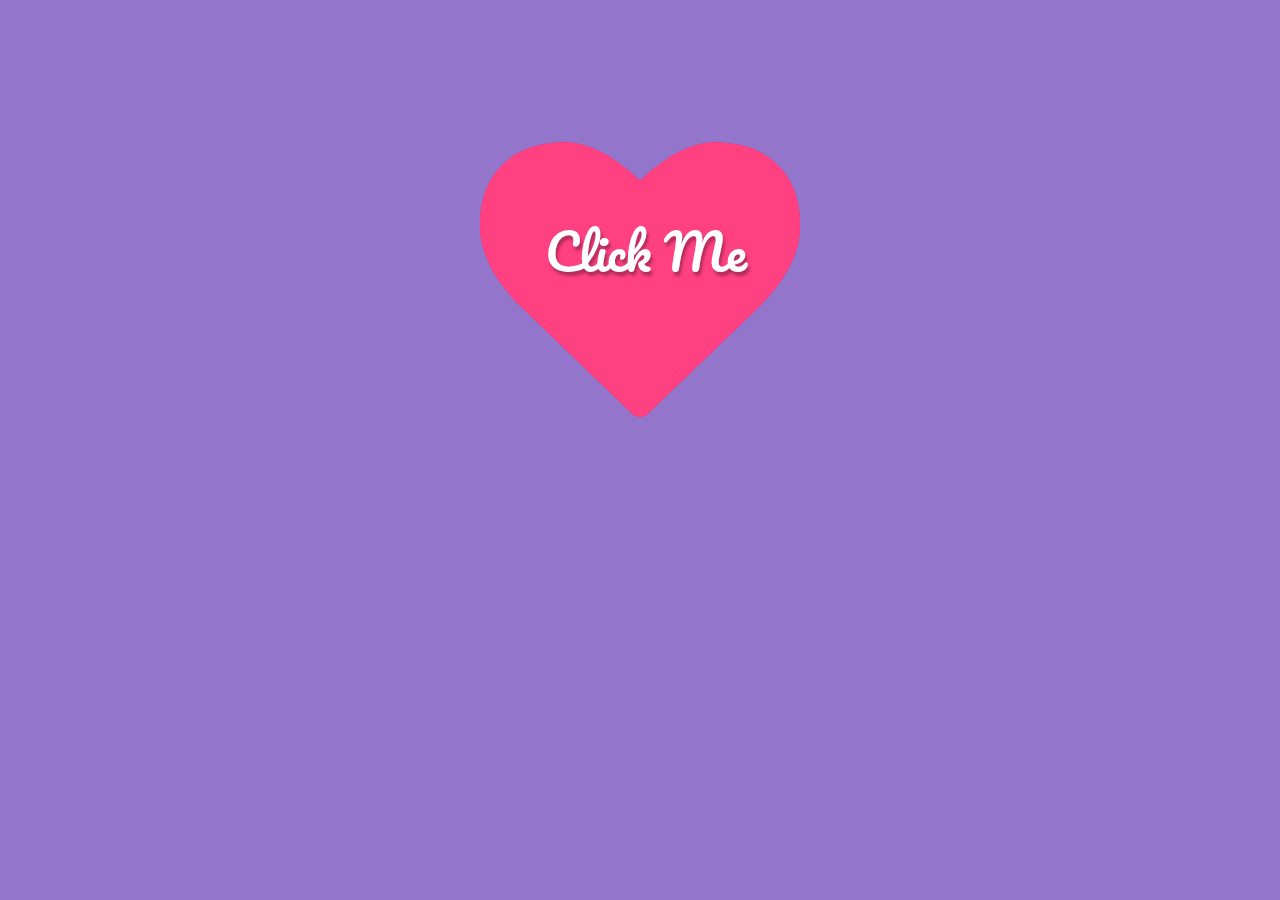
<file: new.html>
<!DOCTYPE html>
<html lang="en">
  <head>
    <meta charset="UTF-8" />
    <meta name="viewport" content="width=device-width, initial-scale=1.0" />
    <title>div letter 2</title>
    <link rel="stylesheet" href="div.css" />
  </head>
  <body>
    <script
      src="https://code.jquery.com/jquery-3.2.1.min.js"
      integrity="sha256-hwg4gsxgFZhOsEEamdOYGBf13FyQuiTwlAQgxVSNgt4="
      crossorigin="anonymous"
    ></script>
    <link
      href="https://maxcdn.bootstrapcdn.com/font-awesome/4.7.0/css/font-awesome.min.css"
      rel="stylesheet"
      integrity="sha384-wvfXpqpZZVQGK6TAh5PVlGOfQNHSoD2xbE+QkPxCAFlNEevoEH3Sl0sibVcOQVnN"
      crossorigin="anonymous"
    />
    <!-- Happy Valentines day Codepen! -->
    <div class="bgoverlay">
      <div class="container">
        <span class="ico">
          <span class="ico2"></span> <span class="title">Click Me</span>
        </span>
        <div class="endtext">
          <span class="close" title="Restart"><i class="fa fa-times"></i></span>
          <h1>I love you sanchi[my wifyyyy]</h1>
          <h2>Be mine Forever</h2>
          <h3>yours only divyansh </h3>
        </div>
      </div>
    </div>

    <script src="div.js"></script>
    <script
      src="https://code.jquery.com/jquery-3.2.1.min.js"
      integrity="sha256-hwg4gsxgFZhOsEEamdOYGBf13FyQuiTwlAQgxVSNgt4="
      crossorigin="anonymous"
    ></script>
  </body>
</html>
</file>
<file: div.css>
@import url(https://fonts.googleapis.com/css?family=Pacifico);
body {
  background: url(https://subtlepatterns.com/patterns/noise_lines.png);
  font-family: "Pacifico", cursive;
  overflow: hidden;
  color: #fff;
}
.bgoverlay {
  background: rgb(103, 58, 183);
  background: rgba(103, 58, 183, 0.7);
  position: absolute;
  top: 0;
  left: 0;
  right: 0;
  bottom: 0;
}
.container {
  position: relative;
  margin: 120px auto 0 auto;
  width: 320px;
}

.ico {
  display: block;
  width: 320px;
  height: 320px;
}
.open .ico {
  animation: open 4s;
  transform: scale(10);
}
.ico .title {
  position: absolute;
  top: 50%;
  left: 50%;
  margin-left: -95px;
  margin-top: -73px;
  z-index: 4;
  font-size: 50px;
  font-family: "Pacifico", cursive;
  color: #fff;
  cursor: pointer;
  text-shadow: 2px 4px 3px rgba(0, 0, 0, 0.3);
}
.open .ico .title {
  opacity: 0;
  transition: all 0.3s ease;
  top: -100px;
}
.ico:before,
.ico:after,
.ico2:before,
.ico2:after {
  position: absolute;
  top: 0;
  left: 0;
}
.ico:before,
.ico:after,
.ico2:before,
.ico2:after {
  display: block;
  font-size: 20em;
  color: #ff4081;
  content: "\f004";
  font-family: FontAwesome;
  text-rendering: auto;
  -webkit-font-smoothing: antialiased;
  -moz-osx-font-smoothing: grayscale;
}
.ico2:before,
.ico2:after {
  color: #e91e63;
}
.ico:before {
  z-index: 3;
}
.ico:after {
  animation: explode 4s infinite;
}

.ico2:before {
  animation: explodeSmall 3s infinite;
}
.ico2:after {
  animation: explodeSmall 2s infinite;
}

.endtext {
  opacity: 0;
  position: absolute;
  top: -100px;
  width: 100%;
}
.open .endtext {
  top: 0;
  opacity: 1;
  animation: show 5s;
}
.endtext .close {
  position: absolute;
  top: 0;
  right: 0;
  cursor: pointer;
  text-shadow: 2px 4px 3px rgba(0, 0, 0, 0.3);
}
.endtext h1,
.endtext h2,
.endtext h3 {
  text-shadow: 2px 4px 3px rgba(0, 0, 0, 0.3);
  text-align: center;
  font-weight: normal;
}
.endtext h1 {
  font-size: 50px;
}
.endtext h2 {
  font-size: 30px;
}
.endtext h3 {
  font-size: 20px;
}

@keyframes explode {
  from {
    transform: scale(1);
    opacity: 1;
  }
  to {
    transform: scale(1.6);
    opacity: 0;
  }
}
@keyframes explodeSmall {
  from {
    transform: scale(1);
    opacity: 1;
  }
  to {
    transform: scale(1.2);
    opacity: 0;
  }
}

@keyframes open {
  from {
    transform: scale(1);
  }
  to {
    transform: scale(10);
  }
}

@keyframes show {
  from {
    opacity: 0;
    top: -100px;
  }
  to {
    opacity: 1;
    top: 0;
  }
}
</file>
